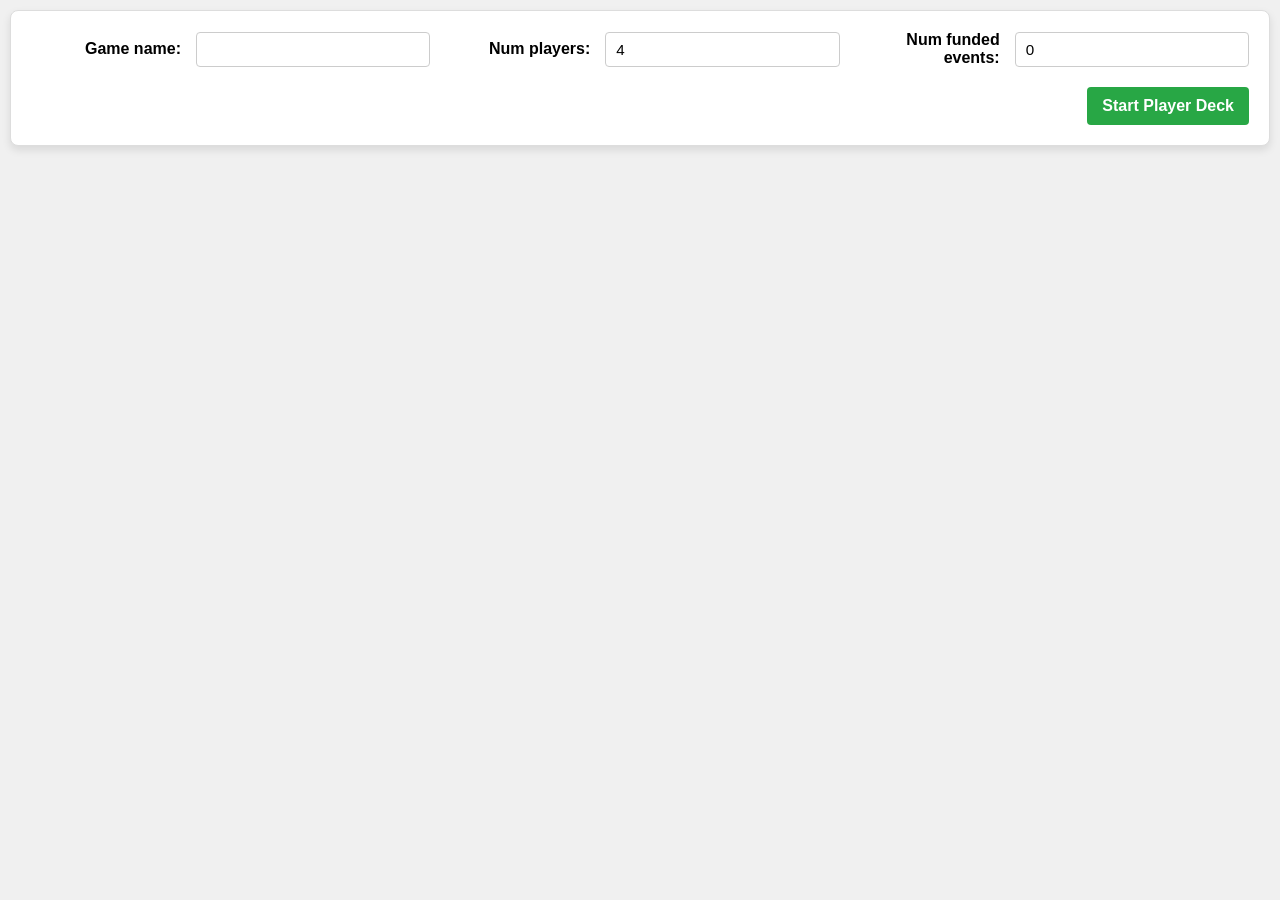
<file: index.html>
<html>
    <head>
        <title>Pandemic Buddy</title>
        <link rel="stylesheet" href="style.css">
    </head>
    <body>
        <script src="pandemic-buddy.js"></script>
        <form id="game-config">
            <label for="pd-name">Game name: </label><input type="textbox" id="pd-name"></input>
            <label for="pd-players">Num players: </label><input type="number" id="pd-players" value="4"></input>
            <label for="pd-events">Num funded events: </label><input type="number" id="pd-events" value="0"></input>
            <input type="button" id="pd-start" value="Start Player Deck"></input>
        </form>
        <div class="main-content">
            <table id="player-deck" class="hidden">
                <tbody>
                    <tr id="num-players"><td>Num players</td><td></td><td class="value">0</td></tr>
                <tr id="num-starting-cards"><td>Num starting cards</td><td></td><td class="value">0</td></tr>
                <tr id="num-turns"><td>Num turns</td><td></td><td class="value">0</td></tr>
                <tr id="num-cards-left-in-pile"><td>Num cards left in pile</td><td></td><td class="value">0</td></tr>
                <tr id="epidemic-card-left-in-pile"><td>Epidemic card left in pile?</td><td></td><td class="value">true</td></tr>
                <tr id="num-event-cards"><td>Num event cards</td><td><button id="take-event">Take</button></td><td class="value">0</td></tr>
                <tr id="num-epidemic-cards"><td>Num epidemic cards</td><td><button id="take-epidemic">Take</button></td><td class="value">0</td></tr>
                <tr id="num-red-cards" class="disease-Red"><td>Num red cards</td><td><button id="take-red">Take</button></td><td class="value">0</td></tr>
                <tr id="num-blue-cards" class="disease-Blue"><td>Num blue cards</td><td><button id="take-blue">Take</button></td><td class="value">0</td></tr>
                <tr id="num-yellow-cards" class="disease-Yellow"><td>Num yellow cards</td><td><button id="take-yellow">Take</button></td><td class="value">0</td></tr>
                <tr id="num-black-cards" class="disease-Black"><td>Num black cards</td><td><button id="take-black">Take</button></td><td class="value">0</td></tr>
            </tbody>
        </table>
        <div id="infection-deck" class="hidden">
            <input type="checkbox" id="intensify-toggle"></input><label for="intensify-toggle">Intensify</label>
            <div id="infection-deck-discard" class="infection-deck-card-set"></div>
            <div id="infection-deck-cards"></div>
        </div>
        </div>
        <span id="infection-deck-card-template" class="infection-deck-card hidden">
            <span class="city">CityName</span>
        </span>
        <div id="infection-deck-card-set-template" class="infection-deck-card-set hidden"></div>
        <div id="event-log" class="hidden"></div>
        <div id="event-log-item-template" class="event-log-item hidden">
            <span class="description">Description</span>
        </div>

        
        <script>
                var game;
                
                if (history.state) {
                    loadState(history.state);
                    showGame();
                }

                document.getElementById("pd-start").addEventListener("click", function() {
                    var gameName = document.getElementById("pd-name").value;
                    var numPlayers = parseInt(document.getElementById("pd-players").value);
                    var numEvents = parseInt(document.getElementById("pd-events").value);
                    var playerDeck = new PlayerDeck(numPlayers, numEvents);
                    var infectionDeck = new InfectionDeck();
                    game = new Game(gameName, playerDeck, infectionDeck);
                    rememberState();
                    showGame();
                });

                function showGame() {
                    document.getElementById("game-config").classList.add("hidden");

                    document.getElementById("player-deck").classList.remove("hidden");
                    document.getElementById("infection-deck").classList.remove("hidden");
                    document.getElementById("event-log").classList.remove("hidden");

                    window.document.title = "Pandemic Buddy : " + game.name;

                    refreshPlayerDeck();
                    refreshInfectionDeck();
                    refreshEventLog();
                }

                function hideGame() {
                    document.getElementById("game-config").classList.remove("hidden");
                    
                    document.getElementById("player-deck").classList.add("hidden");
                    document.getElementById("infection-deck").classList.add("hidden");
                    document.getElementById("event-log").classList.add("hidden");

                    refreshPlayerDeck();
                    refreshInfectionDeck();
                    refreshEventLog();
                }

                function removePlayerDeckCard(action) {
                    try {
                        action(); 
                        rememberState();
                        refreshPlayerDeck();
                        refreshEventLog();
                    } catch (e) { alert(e); } 
                }

                document.getElementById("take-event").addEventListener("click", () => { 
                    removePlayerDeckCard(() => { game.playerDeck.removeEventCard(); });
                });
                document.getElementById("take-epidemic").addEventListener("click", () => { 
                    removePlayerDeckCard(() => { game.playerDeck.removeEpidemicCard(); });
                });
                
                function removeCityCard(disease) {
                    removePlayerDeckCard(() => { game.playerDeck.removeCityCard(disease); });
                }
                
                document.getElementById("take-red").addEventListener("click", () => { 
                    removeCityCard(Diseases.RED);
                });
                document.getElementById("take-blue").addEventListener("click", () => { 
                    removeCityCard(Diseases.BLUE);
                });
                document.getElementById("take-yellow").addEventListener("click", () => { 
                    removeCityCard(Diseases.YELLOW);
                });
                document.getElementById("take-black").addEventListener("click", () => { 
                    removeCityCard(Diseases.BLACK);
                });

                var intensifyToggle = document.getElementById("intensify-toggle");

                function addInfectionCardClickHandler(cardNode, setIndex, cardIndex) {
                    cardNode.addEventListener("click", () => { 
                            if (intensifyToggle.checked) {
                                if (setIndex === game.infectionDeck.cardSets.length - 1) {
                                    game.infectionDeck.takeIntensifyCard(setIndex, cardIndex);
                                    intensifyToggle.checked = false;
                                    rememberState();
                                    refreshInfectionDeck();
                                    refreshEventLog();
                                }
                            }
                            else {
                                if (setIndex === 0) {
                                    game.infectionDeck.takeInfectCard(cardIndex);
                                    rememberState();
                                    refreshInfectionDeck();
                                    refreshEventLog();
                                }
                            }
                        });
                }

                function refreshPlayerDeck() {
                    refreshValue("num-players", game.playerDeck.numPlayers);
                    refreshValue("num-starting-cards", game.playerDeck.numStartingCards);
                    
                    if (game.playerDeck.numStartingCards > 0) {
                        refreshValue("num-turns", "Not started");
                        refreshValue("num-cards-left-in-pile", "Not started");
                        refreshValue("epidemic-card-left-in-pile", "Not started");
                    }
                    else {
                        refreshValue("num-turns", game.playerDeck.turnsLeft());
                        refreshValue("num-cards-left-in-pile", game.playerDeck.cardsLeftInPile());
                        refreshValue("epidemic-card-left-in-pile", game.playerDeck.isEpidemicLeftInPile());
                    }
                    
                    refreshValue("num-event-cards", game.playerDeck.numEventCards);
                    refreshValue("num-epidemic-cards", game.playerDeck.numEpidemicCards);
                    
                    refreshValue("num-red-cards", game.playerDeck.numCityCards[Diseases.RED.name]);
                    refreshValue("num-blue-cards", game.playerDeck.numCityCards[Diseases.BLUE.name]);
                    refreshValue("num-yellow-cards", game.playerDeck.numCityCards[Diseases.YELLOW.name]);
                    refreshValue("num-black-cards", game.playerDeck.numCityCards[Diseases.BLACK.name]);
                }
    
                function refreshValue(elementId, value) {
                    document.getElementById(elementId).getElementsByClassName("value")[0].innerHTML = value;
                }

                function refreshInfectionDeck() {
                    var deck = document.getElementById("infection-deck-cards");
                    var cardTemplate = document.getElementById("infection-deck-card-template");
                    var setTemplate = document.getElementById("infection-deck-card-set-template");
                    var discards = document.getElementById("infection-deck-discard");
                    discards.innerHTML = "";
                    refreshInfectionDeckSet(discards, -1, game.infectionDeck.discardPile, cardTemplate);
                    deck.innerHTML = "";
                    for (var i = 0; i < game.infectionDeck.cardSets.length; i++) {
                        var set = game.infectionDeck.cardSets[i];
                        var setNode = setTemplate.cloneNode(true);
                        setNode.removeAttribute("id");
                        refreshInfectionDeckSet(setNode, i, set, cardTemplate);
                        setNode.classList.remove("hidden");
                        deck.appendChild(setNode);
                    }
                }

                function refreshInfectionDeckSet(setNode, setIndex, cardArray, cardTemplate) {
                    for (var i = 0; i < cardArray.length; i++) {
                        var card = cardArray[i];
                        var cardNode = cardTemplate.cloneNode(true);
                        cardNode.removeAttribute("id");
                        var citySpan = cardNode.getElementsByClassName("city")[0];
                        citySpan.classList.add("disease-" + card.city.disease.name);
                        citySpan.innerHTML = card.name;

                        addInfectionCardClickHandler(cardNode, setIndex, i);
                        
                        cardNode.classList.remove("hidden");
                        setNode.appendChild(cardNode);
                    }
                }

                function refreshEventLog() {
                    var eventLog = document.getElementById("event-log");
                    var eventTemplate = document.getElementById("event-log-item-template");
                    eventLog.innerHTML = "";
                    for (var i = game.events.length - 1; i >= 0; i--) {
                        var event = game.events[i];
                        var eventNode = eventTemplate.cloneNode(true);
                        eventNode.removeAttribute("id");
                        var eventDescription = eventNode.getElementsByClassName("description")[0];
                        eventDescription.innerHTML = event;
                        eventNode.classList.remove("hidden");
                        eventLog.appendChild(eventNode);
                    }
                }

                function rememberState() {
                    history.pushState(game, "");
                }

                function loadState(state) {
                    if (state) {
                        game = Object.assign(new Game, state);
                        game.playerDeck = Object.assign(new PlayerDeck, game.playerDeck);
                        game.infectionDeck = Object.assign(new InfectionDeck, game.infectionDeck);
                        game.setIsGameEventLoggingEnabled(true);
                        showGame();
                    }
                    else {
                        game = undefined;
                        hideGame();
                    }
                }

                window.onpopstate = function(event) {
                    console.log("onpopstate");
                    loadState(event.state);
                }
            </script>
    </body>
</html>
</file>
<file: style.css>
body {
    display: flex;
    flex-direction: column;
    align-items: center;
    font-family: sans-serif;
    margin: 0;
    padding: 10px;
    background-color: #f0f0f0;
}

/* Game Configuration Form Styling */
#game-config {
    display: flex; /* Use flexbox for internal alignment */
    flex-wrap: wrap; /* Allow items to wrap to the next line */
    align-items: center; /* Align items vertically */
    gap: 10px; /* Space between form elements */
    margin-bottom: 20px;
    padding: 20px; /* Increased padding */
    background-color: #ffffff; /* White background */
    border-radius: 8px;
    box-shadow: 0 4px 8px rgba(0,0,0,0.1); /* Slightly more pronounced shadow */
    border: 1px solid #ddd; /* Light border */
}

#game-config label {
    font-weight: bold;
    margin-right: 5px; /* Space between label and input */
    flex-basis: 150px; /* Give labels a consistent width */
    text-align: right; /* Align label text to the right for neatness next to inputs */
}

#game-config input[type="textbox"],
#game-config input[type="number"] {
    padding: 8px 10px;
    border: 1px solid #ccc;
    border-radius: 4px;
    font-size: 0.95em;
    flex-grow: 1; /* Allow inputs to take available space */
    min-width: 100px; /* Minimum width for smaller inputs */
}

/* Grouping label and input for better wrapping behavior */
#game-config > div.form-group {
    display: flex;
    align-items: center;
    flex-basis: calc(50% - 20px); /* Adjust basis for two items per row, considering gap */
}


/* Start Player Deck Button Styling */
#pd-start {
    padding: 10px 15px; /* Slightly larger padding for a primary button */
    border: none;
    border-radius: 4px;
    background-color: #28a745; /* Green color for "start" action */
    color: white;
    cursor: pointer;
    font-size: 1em; /* Slightly larger font size */
    font-weight: bold;
    transition: background-color 0.2s ease-in-out;
    margin-left: auto; /* Push the button to the right or to a new line if needed */
    margin-top: 10px; /* Add some margin on top if it wraps */
}

#pd-start:hover {
    background-color: #218838; /* Darker green */
}

#pd-start:active {
    background-color: #1e7e34; /* Even darker green */
}


.main-content {
    display: flex;
    flex-direction: row;
    justify-content: space-around;
    width: 100%;
    gap: 20px; /* Adds space between player-deck and infection-deck */
    margin-bottom: 20px;
}

#player-deck {
    padding: 15px;
    background-color: #e9f5ff;
    border-radius: 8px;
    box-shadow: 0 2px 4px rgba(0,0,0,0.05);
    flex-basis: 48%; /* Adjust as needed */
}

/* Player Deck Table Styling */
#player-deck table {
    width: 100%;
    border-collapse: collapse;
    margin-top: 10px;
}

#player-deck th, #player-deck td {
    border: 1px solid #b0c4de; /* Light steel blue border */
    padding: 8px;
    text-align: left;
}

#player-deck td:nth-child(1) { /* Labels */
    text-align: left;
    font-weight: bold;
}

#player-deck td:nth-child(2) { /* Buttons */
    text-align: center;
}

#player-deck td.value { /* Values (third td has class value) */
    text-align: right;
}

#player-deck tbody tr:nth-child(odd) {
    background-color: #f0f8ff; /* AliceBlue for odd rows */
}

#player-deck tbody tr:nth-child(even) {
    background-color: #e6e6fa; /* Lavender for even rows, providing some contrast */
}

/* Player Deck Button Styling (Shared with other similar buttons if any) */
#player-deck button {
    padding: 6px 12px;
    border: none;
    border-radius: 4px;
    background-color: #4682b4; /* SteelBlue */
    color: white;
    cursor: pointer;
    font-size: 0.9em;
    transition: background-color 0.2s ease-in-out;
}

#player-deck button:hover {
    background-color: #5a9bd3; /* Lighter SteelBlue */
}

#player-deck button:active {
    background-color: #3a6a8f; /* Darker SteelBlue */
}


#infection-deck {
    padding: 15px;
    background-color: #fff0e9; /* Light Orange/Peach background */
    border-radius: 8px;
    box-shadow: 0 2px 4px rgba(0,0,0,0.05);
    flex-basis: 48%; /* Adjust as needed */
    display: flex;
    flex-direction: column; /* Stack intensify toggle, discard, and card sets vertically */
}

/* Intensify Toggle Styling */
#infection-deck div:first-of-type { /* Assuming the toggle and label are wrapped or are the first direct children */
    margin-bottom: 10px;
    padding: 8px;
    background-color: rgba(255, 224, 189, 0.5); /* Lighter shade of infection-deck bg */
    border-radius: 6px;
    display: flex;
    align-items: center;
}

#intensify-toggle {
    margin-right: 8px;
    cursor: pointer;
}

#infection-deck label[for="intensify-toggle"] {
    font-weight: bold;
    cursor: pointer;
}


#infection-deck-discard {
    background-color: #ffe0b2; /* Light orange - distinct from active sets */
    padding: 10px;
    border-radius: 6px;
    min-height: 70px; /* Increased min-height */
    margin-bottom: 15px; /* Increased margin */
    border: 1px dashed #f57c00; /* Dashed border for discard pile */
    box-shadow: inset 0 0 5px rgba(0,0,0,0.1); /* Inner shadow */
}

#infection-deck-cards { /* Container for active card sets */
    display: flex;
    flex-direction: column;
    gap: 10px; /* Space between card sets */
}

.infection-deck-card-set {
    margin: 0; /* Removed previous margin, using gap now */
    padding: 12px; /* Increased padding */
    background-color: #ffcc80; /* Orange, slightly darker than discard */
    border-radius: 6px;
    border: 1px solid #fb8c00; /* Solid border for active sets */
}

.infection-deck-card {
    padding: 10px 12px; /* Increased padding */
    margin: 5px; /* Adjusted margin */
    white-space: nowrap;
    display: inline-block;
    border-radius: 5px; /* Slightly more rounded */
    box-shadow: 0 2px 3px rgba(0,0,0,0.15); /* Enhanced shadow */
    cursor: pointer;
    transition: transform 0.1s ease-in-out, box-shadow 0.1s ease-in-out;
    font-weight: 500;
}

.infection-deck-card:hover {
    transform: translateY(-2px);
    box-shadow: 0 4px 6px rgba(0,0,0,0.2);
}

/* Event Log Styling */
#event-log {
    width: 100%;
    max-width: 800px; /* Keep max-width for readability on wider screens */
    padding: 20px; /* Increased padding */
    background-color: #f8f9fa; /* Lighter grey background */
    border-radius: 8px;
    box-shadow: 0 2px 6px rgba(0,0,0,0.08); /* Softer shadow */
    margin-top: 25px; /* Ensured sufficient margin */
    border: 1px solid #e0e0e0; /* Light border for definition */
}

.event-log-item {
    padding: 10px 12px; /* Adjusted padding */
    border-bottom: 1px solid #e9ecef; /* Lighter border between items */
    line-height: 1.5; /* Improved line spacing for readability */
}

.event-log-item:last-child {
    border-bottom: none; /* Remove border for the last item */
}

.event-log-item:nth-child(even) {
    background-color: #ffffff; /* White background for even items */
}

.event-log-item:nth-child(odd) {
    background-color: #fbfcfd; /* Very light blue/grey for odd items, subtle striping */
}

.event-log-item .description { /* Targeting description class specifically if needed */
    font-size: 0.95em;
    color: #333; /* Dark grey for good contrast */
}


.disease-Black {
    background-color: #333333;
    color: white;
    border: 1px solid #000000;
}

.disease-Blue {
    background-color: #42a5f5; /* Brighter blue */
    color: white;
    border: 1px solid #1e88e5; /* Darker blue border */
}

.disease-Yellow {
    background-color: #ffee58; /* Brighter yellow */
    color: #424242; /* Darker text for yellow */
    border: 1px solid #fdd835; /* Darker yellow border */
}

.disease-Red {
    background-color: #ef5350; /* Brighter red */
    color: white;
    border: 1px solid #e53935; /* Darker red border */
}

.hidden {
    display: none !important;
}
</file>
